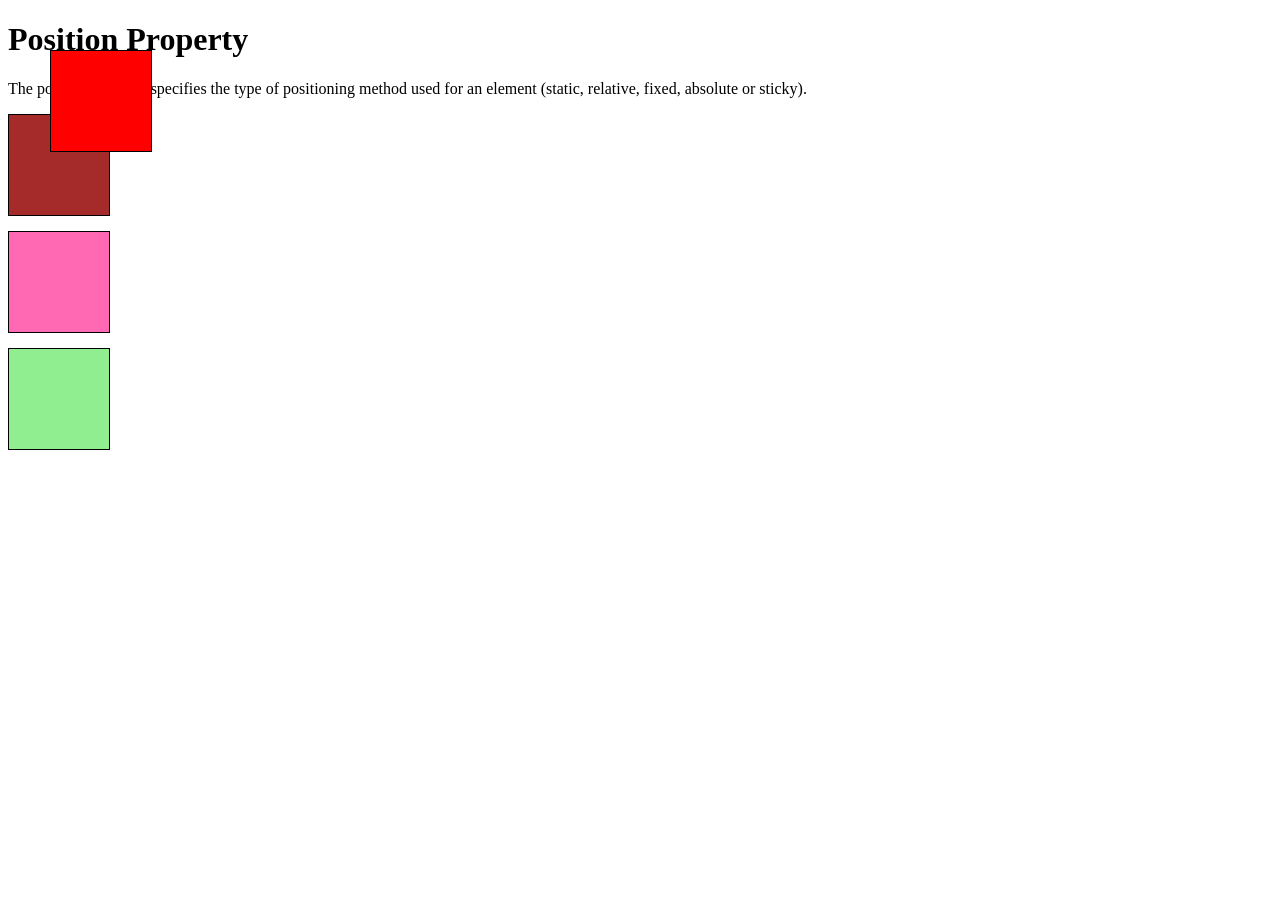
<file: Assignment1/index2.html>
<!DOCTYPE html>
<html lang="en">
<head>
    <meta charset="UTF-8">
    <meta name="viewport" content="width=device-width, initial-scale=1.0">
    <title>Position Property</title>
    <link rel="stylesheet" href="style2.css">
</head>
<body>
    <h1>Position Property</h1>
    <p>The position property specifies the type of positioning method used for an element (static, relative, fixed, absolute or sticky).</p>    
    <div id="div1"> </div>
    <div id="div2"> </div>
    <div id="div3"> </div>
    <div id="div4"> </div>

    
</body>
</html>
</file>
<file: Assignment1/style2.css>
div{
    width: 100px;
    height: 100px;
    border: 1px solid black;
    margin-bottom: 15px;
}
#div1{
    background-color: red;
    position:absolute;
        top: 50px;
        left: 50px; 
    
   
}
#div2{
    background-color: brown;
}
#div3{
    background-color: hotpink;
}
#div4{
    background-color: lightgreen;
}
</file>
